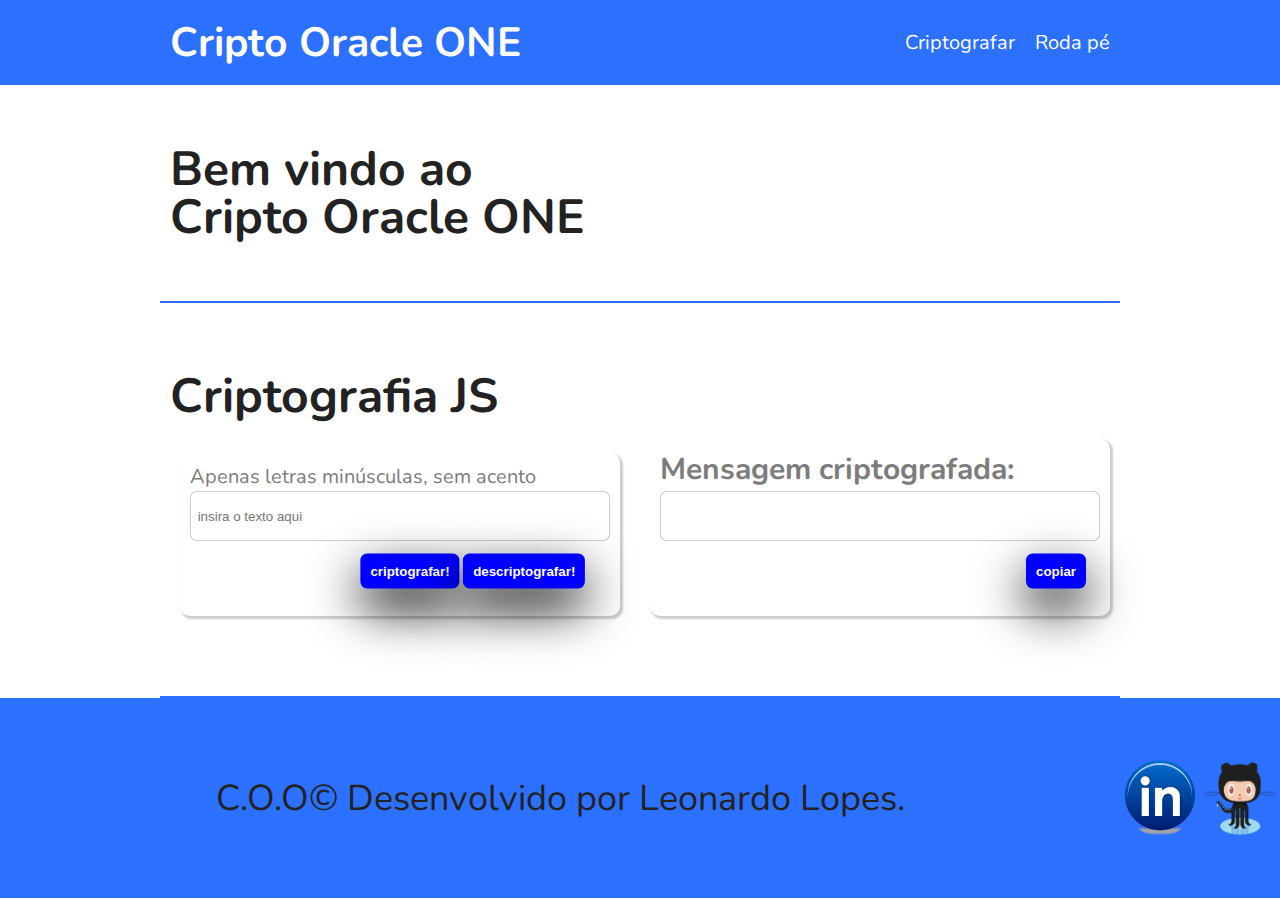
<file: index.html>
<!DOCTYPE html>
<html>
<head>
	<title>Cripto Oracle ONE</title>
	<meta charset="utf-8">
	<meta name="viewport" content="width=device-width, initial-scale=1, shrink-to-fit=no">
	<link href="https://fonts.googleapis.com/css?family=Nunito:400,400i,700" rel="stylesheet">
	<link rel="stylesheet" type="text/css" href="stilo.css">

</head>
<body>


	
	<header class="menu-bg">
		<div class="menu">
			<div class="menu-logo">
				<a href="#">Cripto Oracle ONE</a>
			</div>
			<nav class="menu-nav">
				<ul>
					<li><a href="#sobre">Criptografar</a></li>
					
					<li><a href="#footer">Roda pé </a></li>
				</ul>
			</nav>
		</div>
	</header>
	
	<h1 class="introducao">Bem vindo ao <br>Cripto Oracle ONE </h1>
	
	<section class="sobre" id="sobre">
		<div class="sobre-info">
		  
<h1>Criptografia JS</h1>
		  
    
  <div class="sobre-info " id="pula">
      <form action="" >
        <p class="erro"></p>
        <label for="input-texto" >Apenas letras minúsculas, sem acento</label>
        <input type="text" pattern="/{19,}/"  class="text-input pular3" name="input-texto" id="input-texto" placeholder="insira o texto aqui" required="required" >
        <input class="btn1" type="submit" value="criptografar!" id="btn-cripto">
     
        <input class="btn1" type="submit" value="descriptografar!" id="btn-descripto">
        
      </form>
      
		</div>
		</div>
		
		
    <div class="sobre-info " id="pula1">
      
  <form action="" >
      <h2 id="">Mensagem criptografada:</h2>
      <input class="text-input" type="text" id="msg">
      <input class="btn" type="submit" value="copiar" id="btn-copy">
      </form>
		
		</div>
	</section>

	
	<footer class="footer" id="footer">
		<p>C.O.O© Desenvolvido por Leonardo Lopes.</p>
<a href="https://www.linkedin.com/mwlite/in/l3onardo-lop3s">
  <img  src="img/2.png" >
</a>	     
     
   <a href="https://github.com/ifeslopes/CriptoOracleONE">  
<img  src="img/3.png" >
</a>
     
	</footer>
  <script src="JS/script.js"></script>
</body>
</html>
</file>
<file: stilo.css>
body, h1, h2, a, p,form, ul, li{
  margin: 0px ;
  padding:0px;
}
body{
  font-family: "Nunito", Helvetica, Arial,Sans-Serif ;
  color: #222222;
  ;
}
ul{
  list-style:none;
}
a{
  text-decoration:none ;
}
img{
  display:block ;
  max-width: 100%;
}

* {
  box-sizing: border-box; 
}

/*superinfo-bg*/
.superinfo-bg{
  background: #122ab2;
  color: red;
}
.superinfo{
  max-width: 960px;
  margin: 0 auto;
  display: flex;
  justify-content: space-between ;
  flex-wrap: wrap;
  padding-top:10px;
}
.superinfo p,.superinfo a{
  margin:0 10px 10px 10px;
}
.superinfo a{
 color :white;
}

/*Menu*/
.menu-bg{
  background: #2c70ff;
}
.menu{
  max-width: 960px;
  margin: 0 auto;
  padding:15px 0;
  display: flex ;
  justify-content: space-between ;
  align-items:center ;
  
}

.menu a{
  color: white;
}
.menu-logo a{
  font-size: 2.55em;
  font-weight: bold;
  margin: 0 10px;
}
.menu-nav ul {
  display:flex ;
  flex-wrap: wrap ;
}
.menu-nav a{
  font-size: 1.25em;
  display:block ;
  padding:10px ;
}
.menu-nav a:hover {
  color : #122ab2;
}

/* Introdução */
.introducao{
  font-size:3em ;
  line-height: 1;
  max-width: 960px ;
  margin:0 auto ;
  padding:60px 10px ;
}
.sobre{
  border-top: 2px solid #2c70ff;
	border-bottom: 2px solid #2c70ff;
	max-width: 960px;
	margin: 0 auto;
	padding: 60px 0;
	display: flex;
	flex-wrap: wrap;

align-items: flex-end;
}
.sobre-info{
  flex: 1 1 300px;
	margin: 0 10px;
	
}
.sobre-info h1{
font-size: 3em;
margin-bottom: .5em;
  
}

.sobre-info form{
font-size: 1.25em;
	line-height: 1.4;
	margin-bottom: 1em;
	color: #7c7c7c;
	padding:10px;
box-shadow: 2px 2px 2px 1px rgba(0, 0, 0, 0.2);
  background-color: white;
  border-radius: 0.5em;
  
  height: auto;
}
.sobre-img{
  flex:1 1 300px;
  margin: 0 10px;

}


.box {
  padding: 10px;
  margin: 0 10px 0 10px;
  box-shadow: 2px 2px 2px 1px rgba(0, 0, 0, 0.2);
  background-color: white;
  border-radius: 0.5em;
  width: 30vw;
  height: auto;
}

.btn {
position: relative ;
  bottom:10%;
  left: 90%;
  border: 0;
  color: white;
  font-weight: bold;
  background-color: blue;
  padding: 10px;
  margin-top: 30px;
  border-radius: 0.5em;
  
  transform: translate(-50%, -50%);
  box-shadow: 0 20px 50px rgba(0, 0, 0.5);
  overflow: hidden;
}
.btn1{
position: relative ;
  bottom:10%;
  left: 50%;
  border: 0;
  color: white;
  font-weight: bold;
  background-color: blue;
  padding: 10px;
  margin-top: 30px;
  margin-left: 10px;
border-radius: 0.5em;
  
  transform: translate(-50%, -50%);
  box-shadow: 0 20px 50px rgba(0, 0, 0.5);
  overflow: hidden;
}

.text-input {
  border-radius: 0.5em;
  border: 1px solid rgba(0, 0, 0, 0.2);
  display: block;
  padding: 0.5em;
  width: 100%;
  height: 50px;
}


/*footer*/
img{
  width: 80px;
  height: 80px;
  border-radius: 50%;
  padding: 2px;
}
.footer{
  display:flex ;
  background:#2c70ff ;
  height:200px;
  align-items: center ;
  
}

.footer p {
  flex:1;
  text-align: center;
  font-size:2.25em ;
  color: #1222ab2;
  
}

HTML CSS Result Skip Results Iframe
body {
  font: 150%/1.5 Arial;
  text-align: center;
  margin-top: 6em;
}


HTML CSS Result Skip Results Iframe
body {
  font: 150%/1.5 Arial;
  text-align: center;
  margin-top: 6em;
}

#pula {
  position: relative;
  animation-name: example;
  animation-duration: 5s;
  animation-delay: -2s; 
} 
#pula1 {
position: relative;
  animation-name: example1;
  animation-duration: 10s;
  animation-delay: -5s; 
  
}

#btn-cripto{
position: relative;
  animation-name: btncri;
  animation-duration: 4s;  
  animation-delay: 3s;
  animation-fill-mode: both;
  z-index: 1;
}
#btn-descripto{
  position: relative;
  animation-name: btncri1;
  animation-duration: 4s;  
  animation-delay: 3s;
  animation-fill-mode: both;
  z-index: 1;
}
#btn-copy{
  position: relative;
  animation-name: btncri1;
  animation-duration: 4s;  
  animation-delay: 3s;
  animation-fill-mode: both;
  z-index: 1;
}
.erro{
  color:red;
  font-weight: bold;
}


@keyframes example {
  0%   {left:0px; top:0px;}
  25%  {left:200px; top:0px;}
  50%  {left:200px; top:200px;}
  75%  {left:0px; top:200px;}
  100% {left:0px; top:0px
  } 
} 

@keyframes example1{
  0%   {;right:1000px; top:0px;}
  25%  {right:200px; top:0px;}
  50%  {; right:200px; top:200px;}
  75%  {right:0px; top:200px;}
  100% { right:0px; top:0px
  } 
} 

@keyframes btncri {
  from {bottom: 400px; background-color: yellow;}
  to {bottom: 0px; background-color: blue;}
}

@keyframes btncri1{
  from {top: 400px; background-color: green;}
  to {top : 0px; background-color: blue;}
}
@keyframes btncri2{
  from {left : 400px; background-color: orange;}
  to {left : 0px; background-color: blue;}
}
</file>
